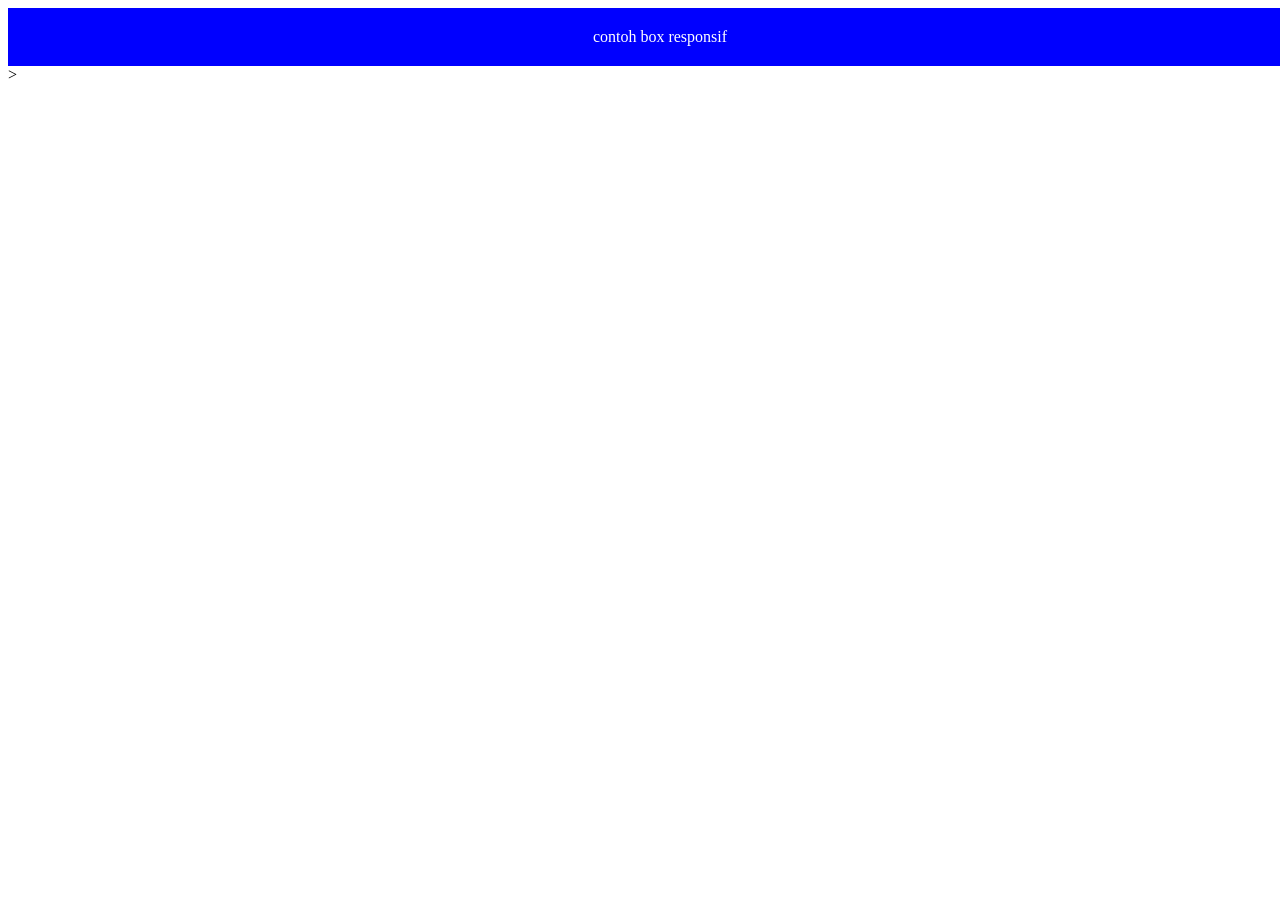
<file: Media.query/index.html>
<!DOCTYPE html>
<html lang="id">
<head>
    <meta charset="UTF-8">
    <meta name="viewport" content="width=device-width, initial-scale=1.0">
    <title>whatsapp</title>
</head>
<style>
.box {
width: 100%;
padding: 20px;
background-color: blue;
color: white;
text-align: center;
}
@media (max-width: 768px) {
.box {
background-color: aqua;
font-size: 14px;
}
}
</style>

<body>
<div class="box">contoh box responsif</div>>
</div>

</body>
</html>
</file>
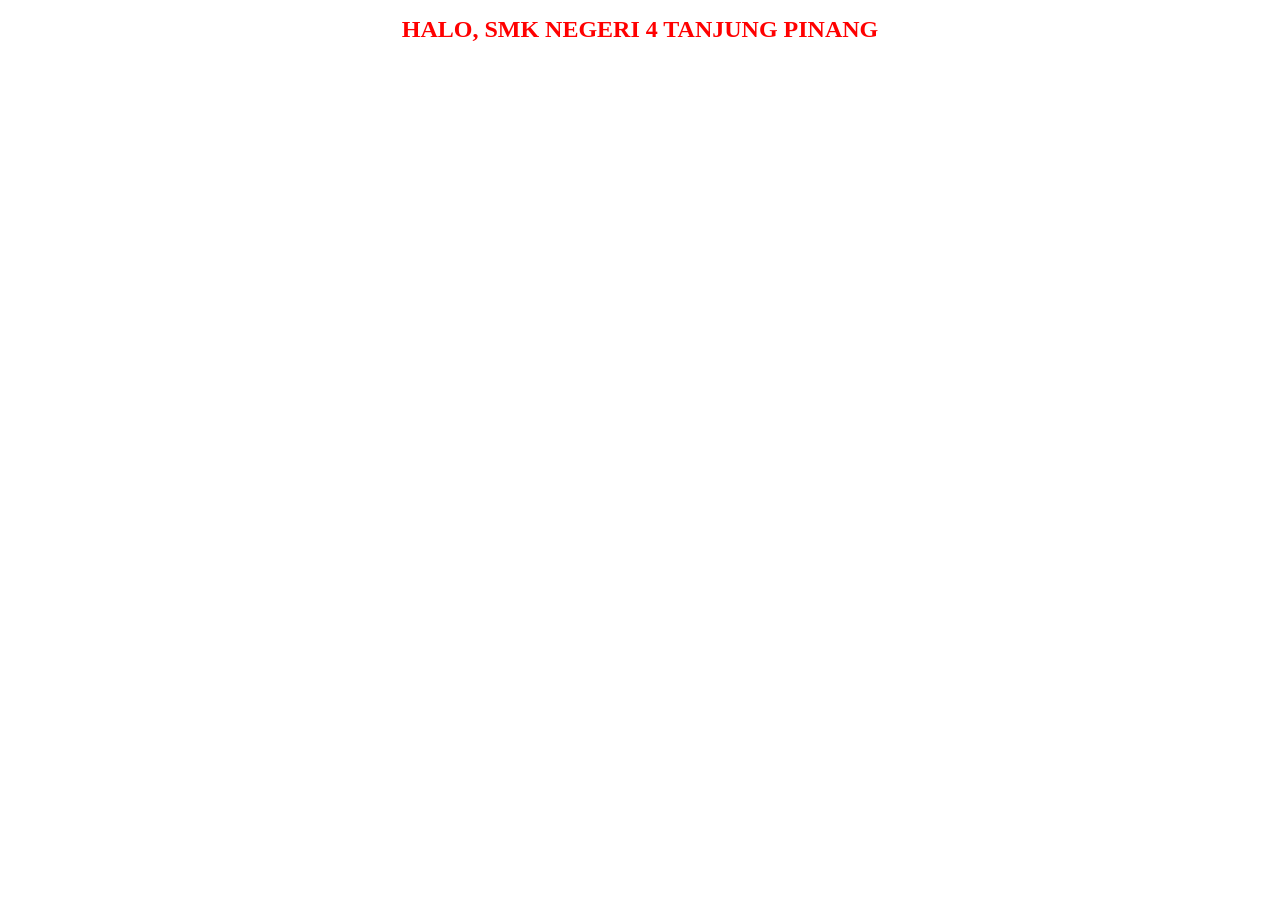
<file: aset/Latihan/Tugas 2.HTML>
<!DOCTYPE html>
<html lang="id">

<head>
<title>belajar css</title>
<style>
h1 {
color: red;
font-size: 24px;
text-align: center;
}
</style>
</head>

<body>
<h1>HALO, SMK NEGERI 4 TANJUNG PINANG</h1>
</body>

</html>
</file>
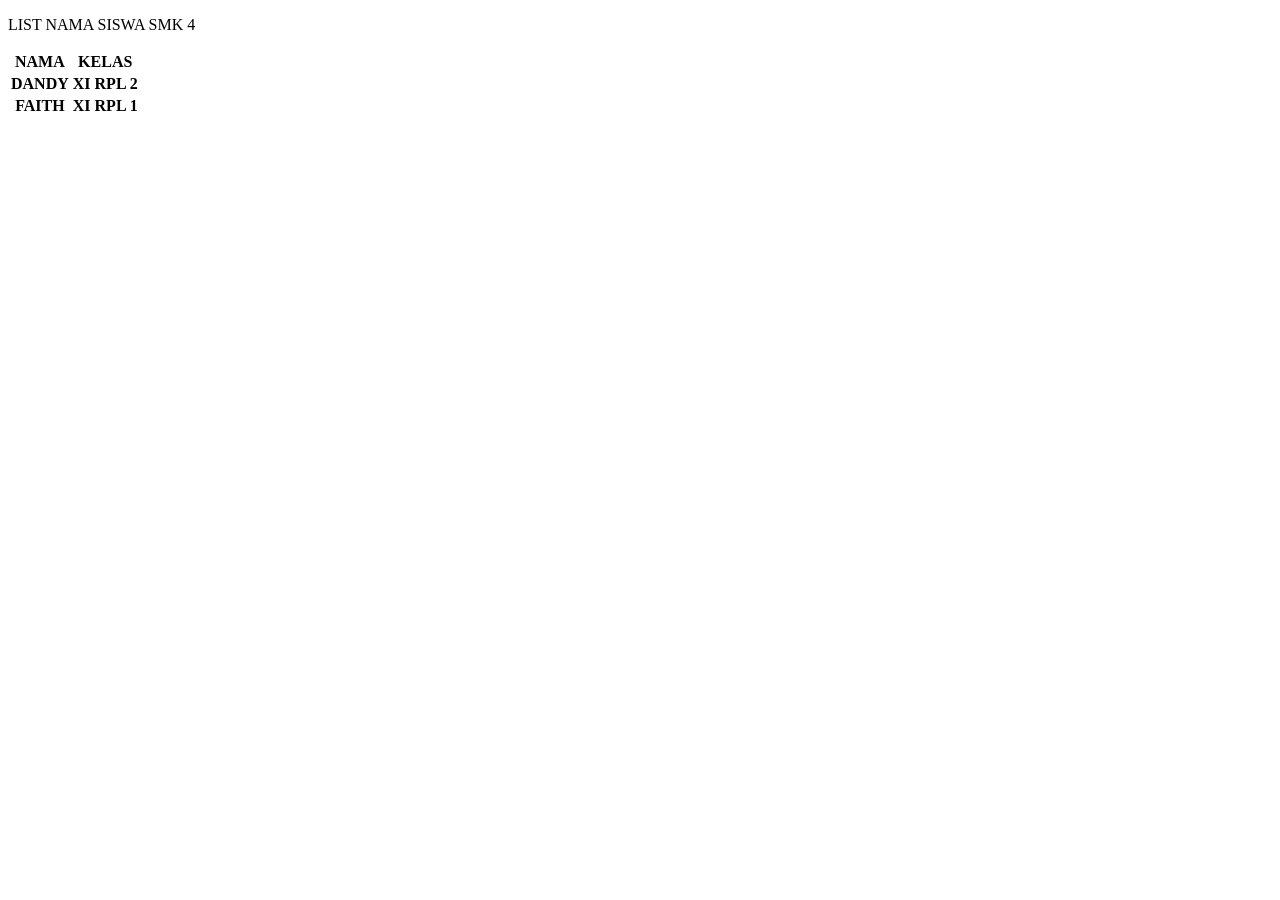
<file: aset/Latihan/Tugas 3.HTML>
<!DOCTYPE html>
<html lang="en">

<head>
    <link rel="stylesheet" href="c:\Users\User\TUGAS PAK HARRY\aset\css\selektortag.css">
    <title>Document</title>
</head>

<body>
    <P>LIST NAMA SISWA SMK 4</P>
<table>
<tr>
<th>NAMA</th>
<th>KELAS</th>
</tr>

<tr>
<th>DANDY</th>
<th>XI RPL 2</th>
</tr>

<tr>
<th>FAITH</th>
<th>XI RPL 1</th>
</tr>

</table>

</body>

</html>
</file>
